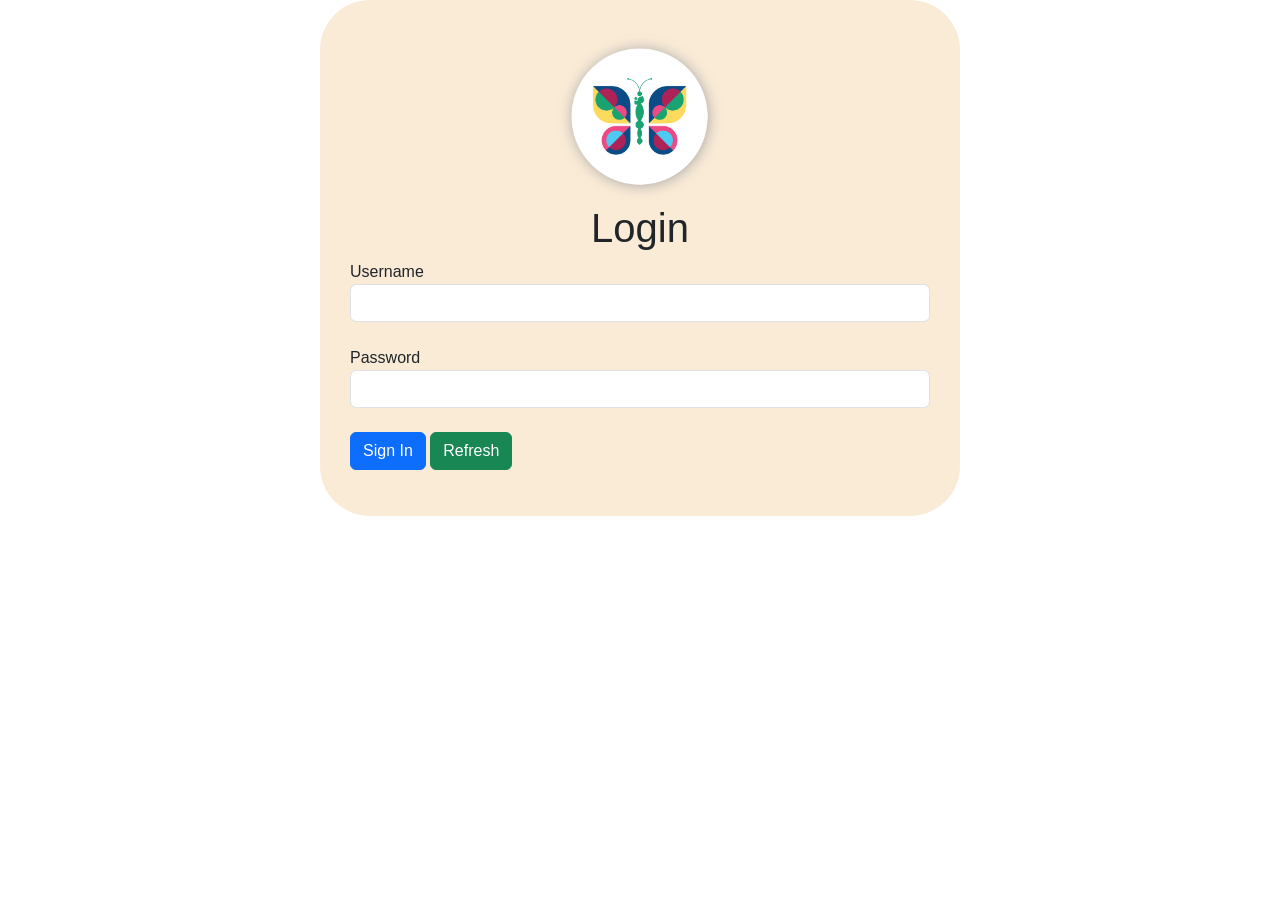
<file: index.html>
<!DOCTYPE html>
<html lang="en">
<head>
  <meta charset="UTF-8">
  <meta name="viewport" content="width=device-width, initial-scale=1.0">
  <title>Q4-Skills Test</title>

  <script src="https://cdn.jsdelivr.net/npm/bootstrap@5.0.2/dist/js/bootstrap.bundle.min.js"></script>
  <link href="https://cdn.jsdelivr.net/npm/bootstrap@5.0.2/dist/css/bootstrap.min.css" rel="stylesheet">
  <link rel="stylesheet" type="text/css" href="styles.css">
</head>
<body>
  <div class="container">
    
    <form>
      <img src="OBMC LOGO 2024-Circle.png">
      <h1>Login</h1>
      <label for="user">Username</label>
      <input type="text" class="form-control" id="uname" name="uname">
      <br>
      <label for="pass">Password</label>
      <input type="text" class="form-control" id="pwd" name="pwd">
      <br>

      <button type="button" class="btn btn-primary" onclick="authenticate()">Sign In</button>
      <button type="button" class="btn btn-success" onclick="window.location.reload()">Refresh</button> 
    </form>

    <p id="display" class="text-danger mt-2"></p>
          
  </div>  
  <script src="main.js"></script>

</body>
</html>
</file>
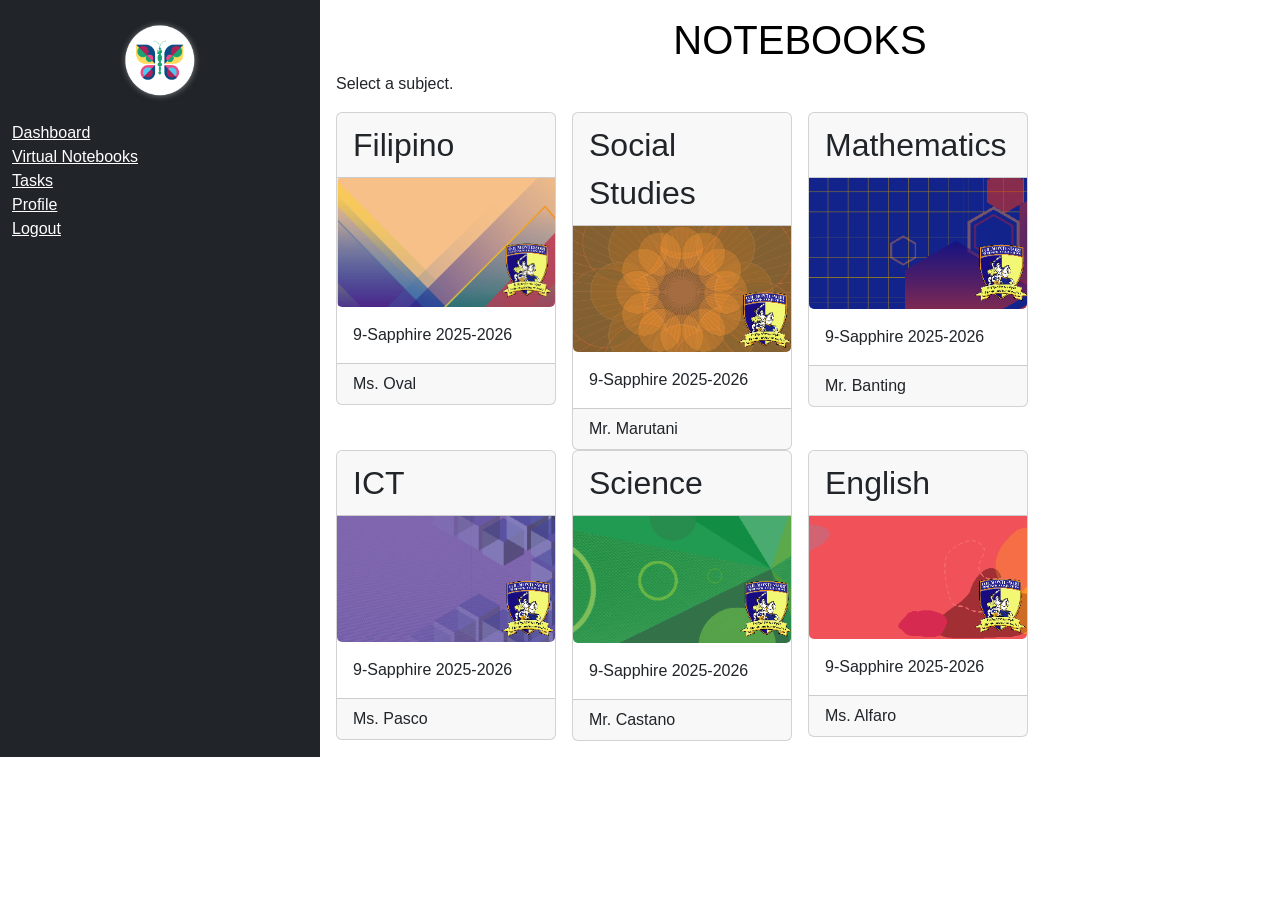
<file: notebooks.html>
<!DOCTYPE html>
<html lang="en">
<head>
  <meta charset="UTF-8">
  <meta name="viewport" content="width=device-width, initial-scale=1.0">
  <title>Q4-Skills Test</title>

  <script src="https://cdn.jsdelivr.net/npm/bootstrap@5.0.2/dist/js/bootstrap.bundle.min.js"></script>
  <link href="https://cdn.jsdelivr.net/npm/bootstrap@5.0.2/dist/css/bootstrap.min.css" rel="stylesheet">
  <link rel="stylesheet" type="text/css" href="styles.css">
</head>
<body>
  <div class="container-fluid">
    <div class="row">
      <div class="col-3 bg-dark text-white">
        <img src="OBMC LOGO 2024-Circle.png" class="img-fluid my-3">
        <ul class="list-unstyled">
          <li><a href="#" class="text-white">Dashboard</a></li>
          <li><a href="#" class="text-white">Virtual Notebooks</a></li>
          <li><a href="#" class="text-white">Tasks</a></li>
          <li><a href="#" class="text-white">Profile</a></li>
          <li><a href="index.html" class="text-white">Logout</a></li>
        </ul>
      </div>

      <div class="col-9 p-3">
        <div class="vn">
          <h1 class="text-black">NOTEBOOKS</h1>
          <p>Select a subject.</p>
        </div>

        <div class="row g-3">
          <div class="col-3">
            <div class="card">
              <div class="card-header fs-2">Filipino</div>
              <img class="card-img-bottom" src="filipino class.png">
              <div class="card-body">9-Sapphire 2025-2026</div>
              <div class="card-footer">Ms. Oval</div>
            </div>
          </div>

          <div class="col-3">
            <div class="card">
              <div class="card-header fs-2">Social Studies</div>
              <img class="card-img-bottom" src="ss class.png">
              <div class="card-body">9-Sapphire 2025-2026</div>
              <div class="card-footer">Mr. Marutani</div>
            </div>
          </div>

          <div class="col-3">
            <div class="card">
              <div class="card-header fs-2">Mathematics</div>
              <img class="card-img-bottom" src="math class.png">
              <div class="card-body">9-Sapphire 2025-2026</div>
              <div class="card-footer">Mr. Banting</div>
            </div>
          </div>
        </div>

         <div class="row g-3">
          <div class="col-3">
            <div class="card">
              <div class="card-header fs-2">ICT</div>
              <img class="card-img-bottom" src="ict class.png">
              <div class="card-body">9-Sapphire 2025-2026</div>
              <div class="card-footer">Ms. Pasco</div>
            </div>
          </div>

          <div class="col-3">
            <div class="card">
              <div class="card-header fs-2">Science</div>
              <img class="card-img-bottom" src="science class.png">
              <div class="card-body">9-Sapphire 2025-2026</div>
              <div class="card-footer">Mr. Castano</div>
            </div>
          </div>

          <div class="col-3">
            <div class="card">
              <div class="card-header fs-2">English</div>
              <img class="card-img-bottom" src="english class.png">
              <div class="card-body">9-Sapphire 2025-2026</div>
              <div class="card-footer">Ms. Alfaro</div>
            </div>
          </div>
        </div>
      </div>
    </div>
  </div>

  <script src="main.js"></script>
</body>
</html>
</file>
<file: styles.css>
body{
    font-family: 'Trebuchet MS', 'Lucida Sans Unicode', 'Lucida Grande', 'Lucida Sans', Arial, sans-serif;
    display: flex;
    justify-content: center;
    align-items: center;
}

.container{
    padding: 30px;
    background-color: antiquewhite;
    width: 50%;
    height: 50%;
    border-radius: 50px;
}

h1{
    text-align: center;
}

img{
    width: 30%;
    height: auto;
    display: block;
    margin: auto;
}
</file>
